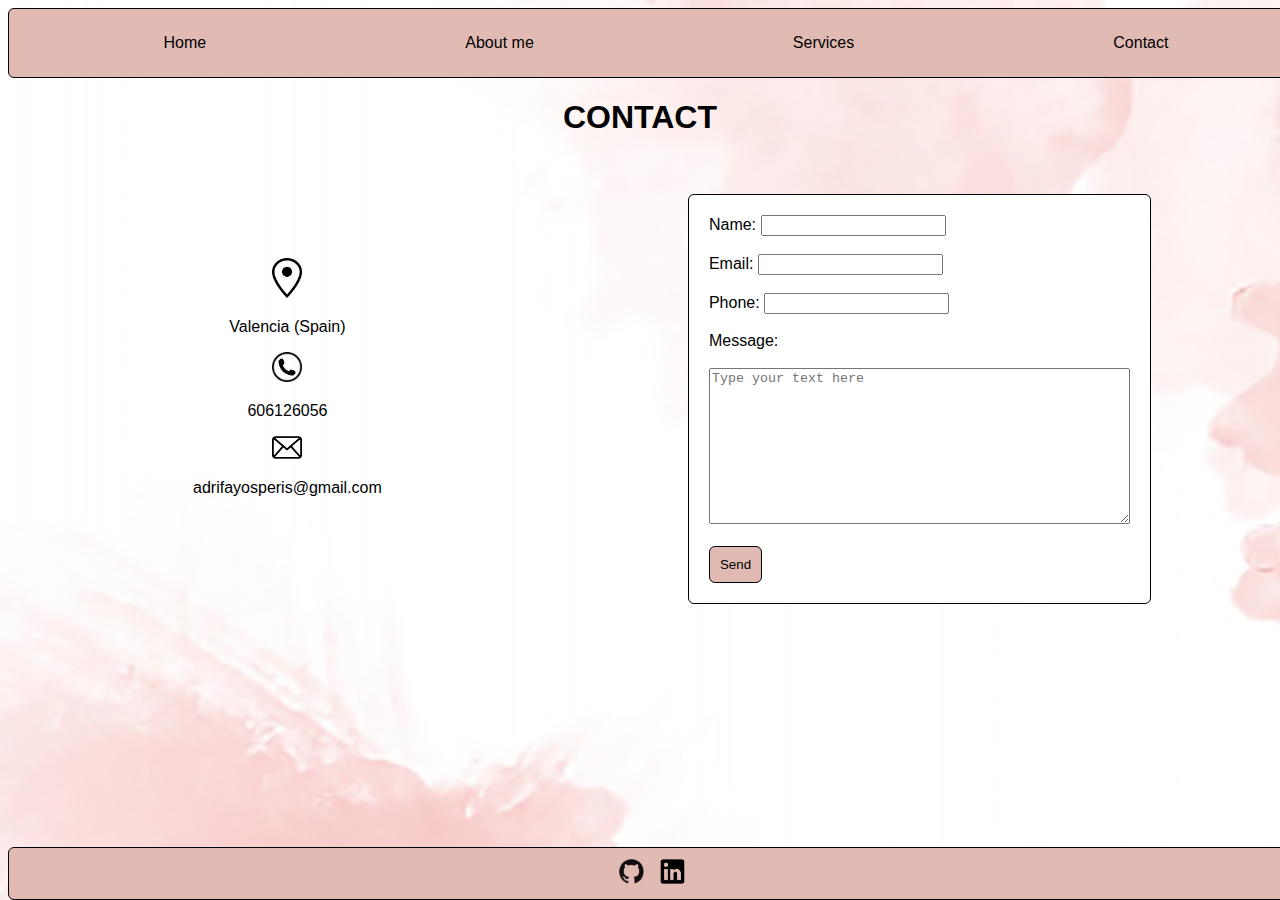
<file: contact.html>
<!DOCTYPE html>
<html lang="en">
<head>
    <meta charset="UTF-8">
    <meta name="viewport" content="width=device-width, initial-scale=1.0">
    <meta name="viewport" content="initial-scale=1,maximum-scale=1">
    <link href="css/style.css" type="text/css" rel="stylesheet" > 
    <title>Adriana Fayos - Contact</title>
</head>
<body>
    <header>
        <nav>     
            <a class="home" href="index.html">Home</a>
            <a class="me" href="me.html">About me</a>
            <a class="services" href="services.html">Services</a>
            <a class="contact" href="contact.html">Contact</a>    
        </nav>        
    </header>
    <div id="Contact">
        <h1>CONTACT</h1>
    </div>  
    <br><br>
    <article> 
        <section id="me">
            <img src="img/ubi.png" width="30">
            <p>Valencia (Spain)</p>
            <img src="img/tlf.png" width="30">
            <p>606126056</p>
            <img src="img/email.png" width="30">
            <p>adrifayosperis@gmail.com</p>
        </section>  
        <section id="form"> <form action="/signup" method="POST">
           <label for="fname">Name:</label>
           <input type="text" id="fname" name="fname">
           <br><br>
           <label for="email">Email:</label>
           <input id="email" name="email">
           <br><br> 
           <label for="phone">Phone:</label>
           <input id="phone" name="phone">
           <br><br> 
           Message:
           <br><br> 
           <textarea name="message" cols="50" rows="10" placeholder="Type your text here"></textarea>
           <br><br>
           <button type="button">Send</button>
           </form>
        </section>
    </article> 
</body>
<br><br>
<br><br>
<footer> 
    <a class="github" title="GitHub" href="https://github.com/AdrianaFayos" target="_blank"><img src="img/github.png" width="25"></a>
    <a class="linkedin" title="Linkedin" href="https://www.linkedin.com/in/adrianafayos/" target="_blank"><img src="img/link.png" width="25"></a>
</footer>

</html>
</file>
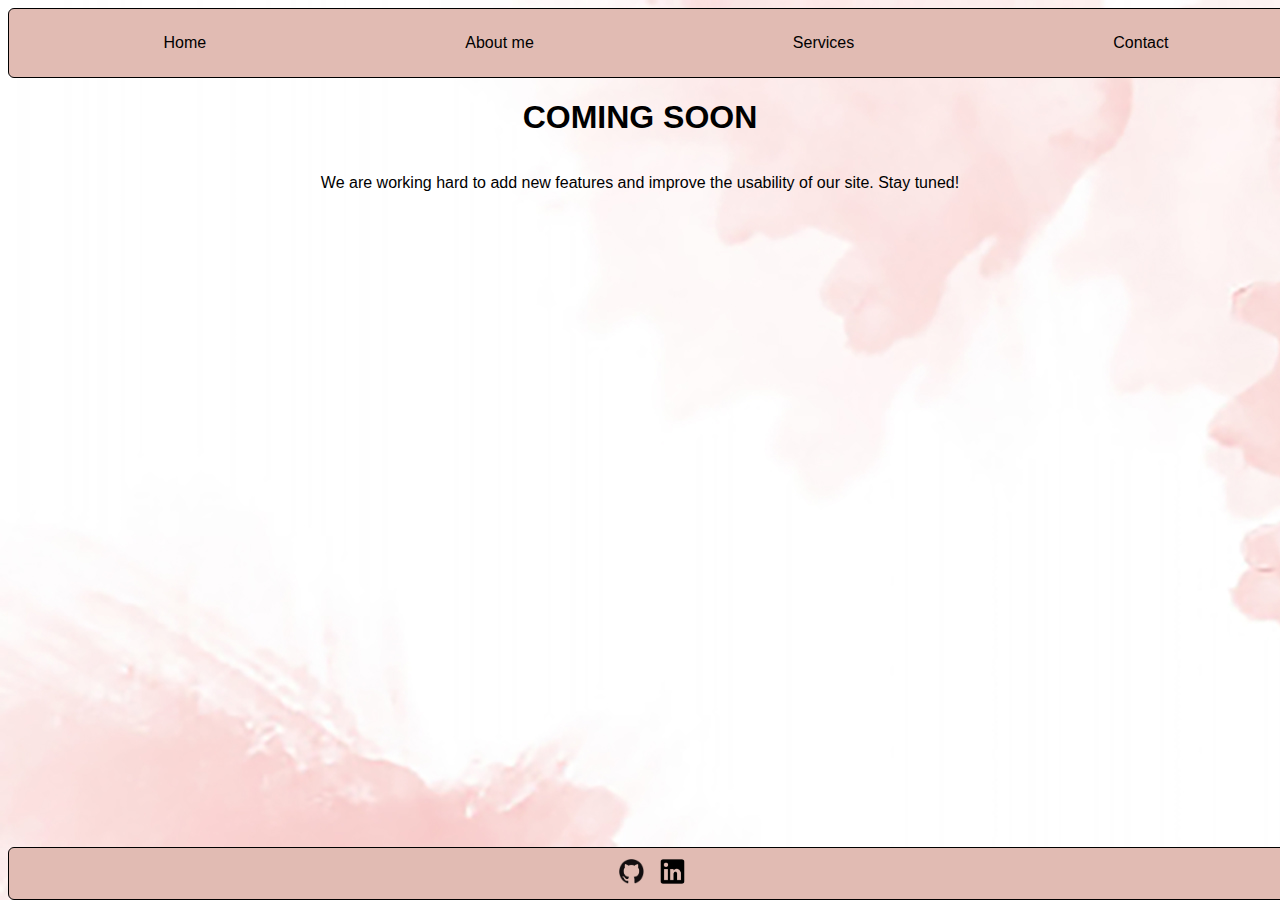
<file: services.html>
<!DOCTYPE html>
<html lang="en">
<head>
    <meta charset="UTF-8">
    <meta name="viewport" content="width=device-width, initial-scale=1.0">
    <meta name="viewport" content="initial-scale=1,maximum-scale=1">
    <link href="css/style.css" type="text/css" rel="stylesheet" > 
    <title>Adriana Fayos - Services</title>
</head>
<body>
    <header>
        <nav>
             <a class="home" href="index.html">Home</a>
             <a class="me" href="me.html">About me</a>
             <a class="services" href="services.html">Services</a>
             <a class="contact" href="contact.html">Contact</a>    
        </nav>   
    </header>

    <div id="services">
        <h1>COMING SOON</h1>
        <p>We are working hard to add new features and improve the usability of our site. Stay tuned!</p>
    </div>


</body>
<br><br>
<br><br>
<footer> 
    <a class="github" title="GitHub" href="https://github.com/AdrianaFayos" target="_blank"><img src="img/github.png" width="25"></a>
    <a class="linkedin" title="Linkedin" href="https://www.linkedin.com/in/adrianafayos/" target="_blank"><img src="img/link.png" width="25"></a>
</footer>
</html>
</file>
<file: css/style.css>
body {
    font-family:Helvetica;
    background-image: url(../img/fondo.jpg);

}

a{
    color: black;
    text-decoration: none;
}

nav {
    display: flex;
    justify-content: space-around;
}

header{
    background: #E1BBB3;
    width: 100%;
    padding: 25px;
    border-radius: 6px;
    border: 1px solid;
}

.contact:hover,.home:hover,.me:hover,.services:hover {
    font-weight: bold;
}

div {
   display: flex;
   flex-direction: column;
   justify-content: center;
   align-items: center;
}

button {
    text-decoration: none;
    padding: 10px;
    background-color: #E1BBB3;
    border-radius: 6px;
    border: 1px solid;
}

footer {
    background: #E1BBB3;
    padding: 3px;
    border-radius: 6px;
    border: 1px solid;
    position: absolute;
    bottom: 0;
    width: 100%;
    display: flex;
    justify-content: center;
}
.github, .linkedin{
    margin: 0.5em;
}

#iam {
    color: #E1BBB3;
}

article {
    display: grid;
    grid-template-columns: 1fr 2fr;
}

article {
    display: flex;
    justify-content:space-around;
}

#me {
    text-align: center;
    margin: 4em;
}
#form {
    background-color: white;
    padding: 20px;
    border-radius: 6px;
    border: 1px solid;
}

.home {
    display: grid;
    grid-template-columns: 3fr 1fr;
}

.home {
    display: flex;
    flex-direction: row;
    justify-content:center;
}

.hello, .index{
    margin: 4em;
}

.aboutme {
    display: grid;
    grid-template-columns: 1fr 1r;
}

.aboutme {
    text-align: center;
    display: flex;
    flex-direction: row;
    justify-content:center;
}

.foto, .texto{
    margin: 6em;
    margin-top: 4em;
}
</file>
